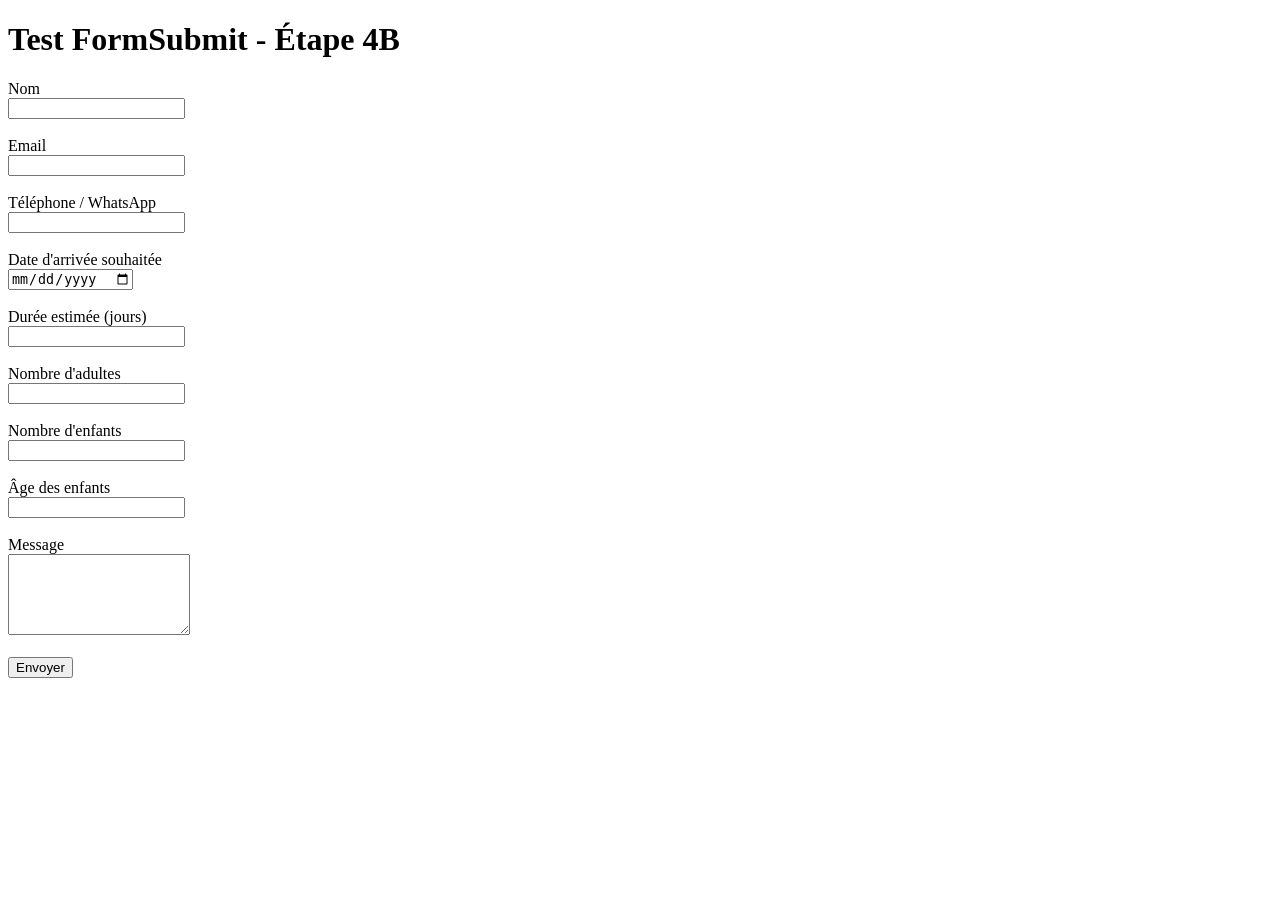
<file: page/test.html>
<!doctype html>
<html lang="fr">
  <head>
    <meta charset="UTF-8" />
    <meta name="viewport" content="width=device-width, initial-scale=1.0" />
    <title>Test FormSubmit - Étape 4B</title>
  </head>
  <body>
    <h1>Test FormSubmit - Étape 4B</h1>

    <form action="https://formsubmit.co/rijvangabriel@gmail.com" method="POST">
      <input type="hidden" name="_subject" value="Test Formulaire - Étape 4B" />

      <div>
        <label for="nom">Nom</label><br />
        <input type="text" id="nom" name="nom" required />
      </div>

      <br />

      <div>
        <label for="email">Email</label><br />
        <input type="email" id="email" name="email" required />
      </div>

      <br />

      <div>
        <label for="telephone">Téléphone / WhatsApp</label><br />
        <input type="tel" id="telephone" name="telephone" />
      </div>

      <br />

      <div>
        <label for="date_arrivee">Date d'arrivée souhaitée</label><br />
        <input type="date" id="date_arrivee" name="date_arrivee" />
      </div>

      <br />

      <div>
        <label for="duree_jours">Durée estimée (jours)</label><br />
        <input type="number" id="duree_jours" name="duree_jours" />
      </div>

      <br />

      <div>
        <label for="nb_adultes">Nombre d'adultes</label><br />
        <input type="number" id="nb_adultes" name="nb_adultes" />
      </div>

      <br />

      <div>
        <label for="nb_enfants">Nombre d'enfants</label><br />
        <input type="number" id="nb_enfants" name="nb_enfants" />
      </div>

      <br />

      <div>
        <label for="age_enfants">Âge des enfants</label><br />
        <input type="text" id="age_enfants" name="age_enfants" />
      </div>

      <br />
      <div>
        <label for="message">Message</label><br />
        <textarea id="message" name="message" rows="5" required></textarea>
      </div>

      <br />

      <button type="submit">Envoyer</button>
    </form>
  </body>
</html>
</file>
